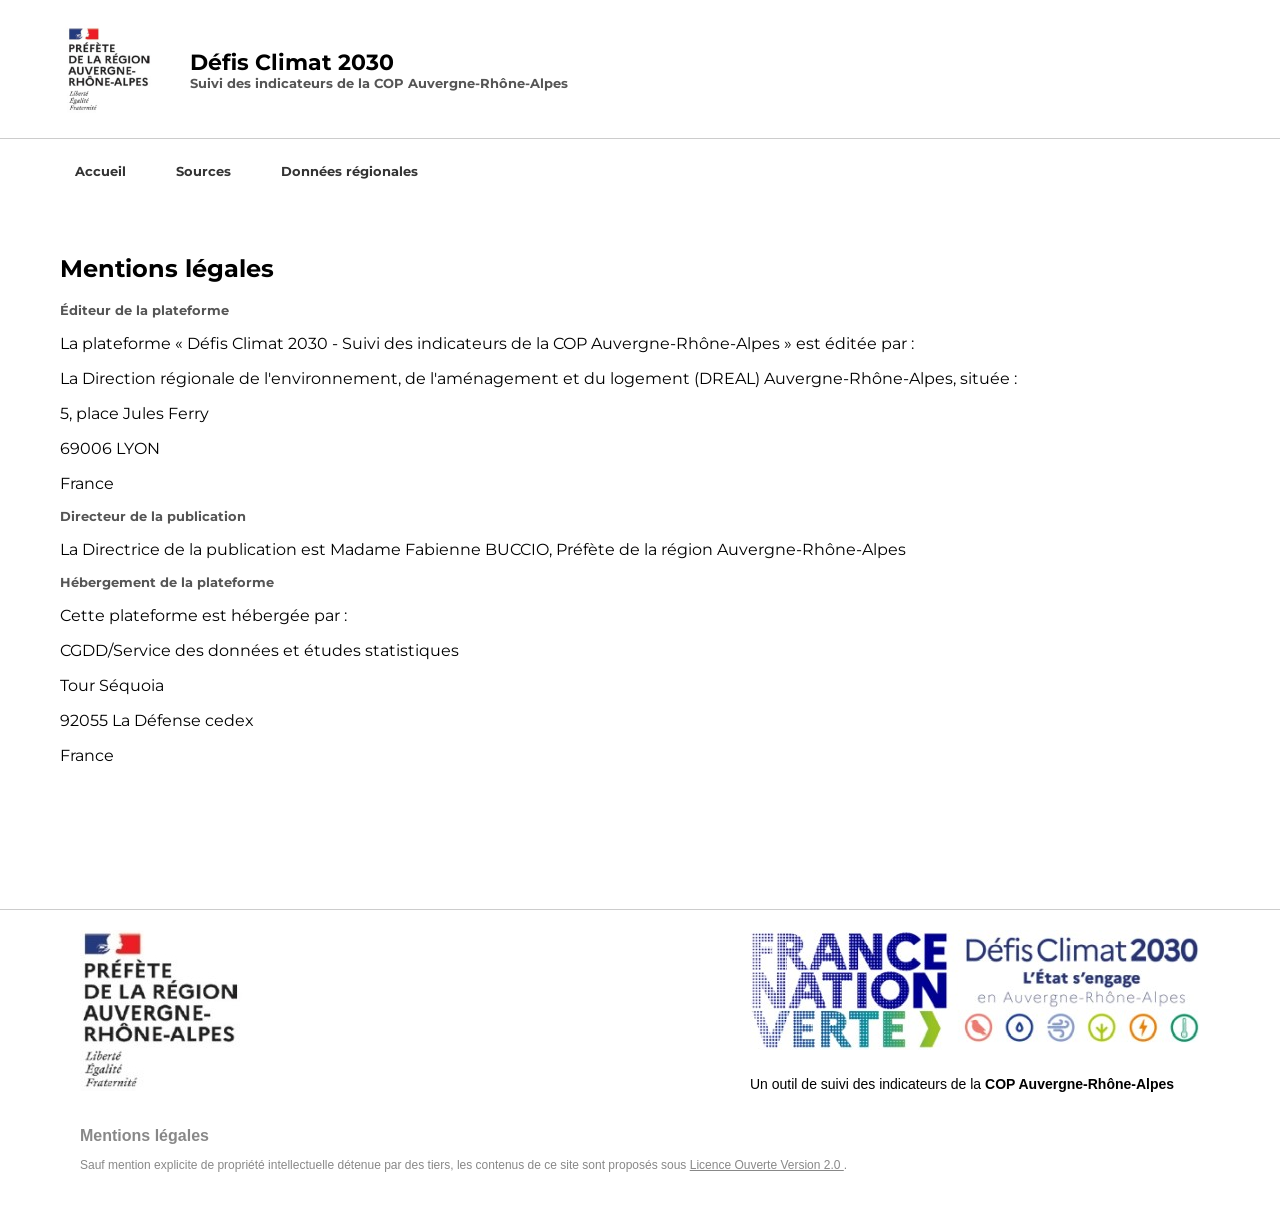
<file: mentions.html>
<!DOCTYPE html>

<html>

<head>

<meta charset="utf-8" />
<meta name="generator" content="pandoc" />
<meta http-equiv="X-UA-Compatible" content="IE=EDGE" />
<meta http-equiv="Pragma" content="no-cache" />
<meta http-equiv="Expires" content="0" />
<meta http-equiv="Cache-Control" content="no-cache, no-store, must-revalidate" />

<title>Mentions légales</title>

<meta name="viewport" content="width=device-width, initial-scale=1" />

<script src="https://cdn.plot.ly/plotly-2.31.1.min.js"></script>
<link href="https://fonts.googleapis.com/css2?family=Montserrat:wght@400;700&display=swap" rel="stylesheet">
<style>
.site-header {
    padding: 20px 60px;
    border-bottom: 1px solid #ccc;
}
.header-link {
    display: flex;
    align-items: center;
    text-decoration: none;
    color: inherit;
}
.logo-group {
    display: flex;
    align-items: center;
    gap: 10px;
}
.logo {
    width: auto;
    height: auto;
    object-fit: contain;
}
.header-text {
    display: flex;
    flex-direction: column;
    justify-content: center;
    margin-left: 30px;
}
.header-title {
    font-weight: bold;
    font-size: 1.4em;
}
.header-subtitle {
    font-size: 0.8em;
    font-weight: bold;
    color: #555;
}
*,
*::before,
*::after {
    box-sizing: border-box; 
}
html {
    margin: 0;
    padding: 0;
    min-height: 100%;
    overflow-x: hidden; 
}
body {
    margin: 0;
    padding: 0;
    font-family: 'Montserrat', Roboto, Helvetica, Arial, sans-serif; 
    background-color: white;
    
}

.app-container { 
    display: block; 
    width: 100%; 
    overflow-x: hidden; 
    min-height: 100vh; 
    
}
.sidebar { display: none; } 
.control-group { margin-bottom: 20px; padding-bottom: 20px; border-bottom: 1px solid #eee; }
.control-group label { display: block; margin-bottom: 8px; font-weight: 600; color: #2c3e50; font-size: 0.9rem;}

.selector-container {
    display: flex;
    gap: 30px;
    margin-top: 20px;
    max-width: 800px;
}
.selector-item {
    flex: 1;
}
select { 
    width: 100%;
    padding: 10px; border: 1px solid #ccc; border-radius: 4px; font-size: 0.95rem; background-color: #fafafa; outline: none; transition: border 0.3s;
}
.main-content { 
    
    padding: 30px 60px; 
    overflow-y: auto; 
    max-width: 1300px; 
    margin: 0 auto; 
}
.header-content { margin-bottom: 25px; padding-bottom: 15px; }
.header-content h2 { margin: 0; color: #2c3e50; font-size: 2rem; }
.header-content .subtitle { color: #7f8c8d; margin-top: 5px; font-size: 1.1rem; }
.badge { display: inline-block; padding: 4px 8px; background: #3498db; color: white; border-radius: 4px; font-size: 0.8rem; vertical-align: middle; margin-left: 10px; }
.badge-dept { background: #2c3e50; }

.charts-grid { 
    display: grid; 
    
    grid-template-columns: repeat(auto-fit, minmax(400px, 1fr)); 
    gap: 25px; 
}
.chart-card { 
    background: white; 
    padding: 15px; 
    border-radius: 8px; 
}
.chart-title { font-weight: 600; color: #555; margin-bottom: 10px; text-align: center; }
.plotly-graph-div { 
    width: 100%; 
    height: 350px; 
    
}

@media (max-width: 767px) {
    
    .site-header { padding: 20px 20px; }
    .main-content { padding: 30px 20px; } 
    .selector-container { flex-direction: column; gap: 15px; }

        .charts-grid {
        grid-template-columns: 1fr;
        gap: 20px;
              
    }
   
    .plotly-graph-div {
        min-height: 300px;
        height: 300px;
        
    }
}

#loadingMessage { padding: 10px; text-align: center; color: #e74c3c; font-weight: bold; }
.chart-container {
    width: 100%;
    min-width: 300px;
    margin-bottom: 20px;
}
.plotly-graph-div {
    width: 100% !important; 
    height: 100% !important; 
}	

.footer {
    background: #fff;
    font-family: Arial, sans-serif;
    /* On garde le padding vertical, on enlève l'horizontal pour le .footer-content */
    padding: 40px 0; 
    /* AJOUT crucial pour la technique full-width */
    overflow-x: hidden; 
}

.footer-content {
    max-width: 1200px;
    margin: 0 auto;
    padding: 0 40px; 
}

.footer-content::before {
    content: "";
    display: block;
    border-top: 1px solid #ccc;
    margin: 20px 0;
    width: 100vw;
    position: relative;
    left: 50%;
    transform: translateX(-50%); 
}

.footer-top {
    display: flex;
    align-items: flex-start;
    padding-bottom: 20px;
}

.footer-logo {
    max-width: 100%;
    height: auto;
    width: auto;
}

.footer-text-block {
    text-align: left;
    max-width: 50%;
    margin-left: auto; 
    margin-right: 0;
}

/* Logo central (bandeau2.jpg) - CORRECTION MAJEURE ICI */
.footer-center-logo {
    /* Le logo débordait car il avait une largeur fixe trop grande. */
    width: 100%; /* S'adapte à la largeur du .footer-text-block */
    height: auto;
    display: block;
}

.footer-phrase {
    font-weight: normal;
    font-size: 14px;
    margin: 10px 0 5px 0;
}
.footer-link {
    display: inline-block;
    font-weight: 600;
    font-size: 14px;
    color: #000;
    text-decoration: none;
}
.footer-link:hover { text-decoration: underline; }

/* Bloc du bas (Mentions + Licence) */
.footer-bottom {
    padding-top: 10px;
    /* Les éléments sont déjà alignés avec le .footer-content */
}

.footer-mentions {
    display: block;
    font-weight: bold;
    color: #888;
    margin-bottom: 10px;
    text-decoration: none;
}
.footer-mentions:hover { text-decoration: underline; }

.footer-license {
    font-size: 12px;
    color: #888;
    line-height: 1.4;
    /* La licence s'aligne automatiquement grâce au conteneur .footer-content */
}
.footer-license a {
    color: #888;
    text-decoration: underline;
}
@media (max-width: 800px) {
    /* Réduction du padding général sur mobile */
    .footer-content {
        padding: 0 20px;
    }

    /* Le bloc du haut passe en colonne et centre les éléments */
    .footer-top {
        flex-direction: column;
        align-items: center; /* Centre le logo de gauche */
        padding-bottom: 16px;
    }

    .footer-logo {
        margin-bottom: 15px;
    }

    .footer-text-block {
        /* Prend toute la largeur disponible pour mieux afficher le bandeau */
        max-width: 100%;
        margin-left: 0;
        text-align: center; /* Centre le texte du bandeau */
    }

    /* Le logo bandeau2.jpg est déjà 100% de la largeur du .footer-text-block, 
    il ne devrait donc plus déborder. */

    .footer-phrase {
        text-align: center;
    }

    /* Centre les mentions légales sur mobile */
    .footer-bottom {
        text-align: center;
    }

    /* Aligne le texte de licence au centre sur mobile */
    .footer-license {
        text-align: center;
    }
}

.sub-nav {
  display: flex;
  justify-content: flex-start;   
  max-width: 100%;                
  gap: 20px;                     
  padding: 10px 0;
  margin-left: 60px;             
  position: relative;            
}

.sub-nav a {
  text-decoration: none;
  font-size: 0.8em;
  font-weight: bold;               
  color: #333;
  padding: 15px 15px;             
  border-radius: 4px;
  transition: background 0.3s, transform 0.3s;
  position: relative;
  z-index: 1;
}

.sub-nav a::before {
  content: "";
  position: absolute;
  top: 0;                         
  left: 0;
  width: 100%;
  height: 100%;                   
  background: #eee;
  opacity: 0;
  transition: opacity 0.3s;
  border-radius: 4px;
  z-index: -1;                     
}

.sub-nav a:hover::before {
  opacity: 1;
}

.mobile-menu-toggle {
  display: none;
  cursor: pointer;
  font-size: 1.5em;
  padding: 10px 20px;
  background-color: #eee;
  border-radius: 4px;
  user-select: none;
  margin-bottom: 10px;
}


@media (max-width: 768px) {
  .sub-nav {
    display: none;      
    flex-direction: column;
    gap: 10px;
  }
  .mobile-menu-toggle {
    display: block;
  }
}


.sub-nav.active {
  display: flex;
  flex-direction: column;
}
    </style>
	<!-- Google tag (gtag.js) -->
<script async src="https://www.googletagmanager.com/gtag/js?id=G-QCJTHME86H"></script>
<script>
  window.dataLayer = window.dataLayer || [];
  function gtag(){dataLayer.push(arguments);}
  gtag('js', new Date());

  gtag('config', 'G-QCJTHME86H');
</script>
	<link rel="icon" href="cop.jpg" />
</head>

<body>

<header class="site-header">
  <a href="." class="header-link">
    <img src="logo.png" alt="Logo" class="logo">
    <div class="header-text">
      <div class="header-title">Défis Climat 2030</div>
      <div class="header-subtitle">Suivi des indicateurs de la COP Auvergne-Rhône-Alpes</div>
    </div>
  </a>
</header>

<div class="mobile-menu-toggle">
  ☰ Menu
</div>

<nav class="sub-nav">
  <a href=".">Accueil</a>
  <a href="sources.html">Sources</a>
  <a href="https://dreal.statistiques.developpement-durable.gouv.fr/cop/aura/">Données régionales</a>
</nav>

<div class="main-content">
        <div class="text-block-centered with-card-style">
       <h2>Mentions légales</h2>
    
<div class="header-subtitle">Éditeur de la plateforme</div>  
	
<p>La plateforme « Défis Climat 2030 - Suivi des indicateurs de la COP Auvergne-Rhône-Alpes » est éditée par :</p>
<p>La Direction régionale de l'environnement, de l'aménagement et du logement (DREAL) Auvergne-Rhône-Alpes, située :</p>
<p>5, place Jules Ferry </p>
<p>69006 LYON</p>
<p>France</p>

<div class="header-subtitle">Directeur de la publication</div>  

<p>La Directrice de la publication est Madame Fabienne BUCCIO, Préfète de la région Auvergne-Rhône-Alpes</p>
		   
<div class="header-subtitle">Hébergement de la plateforme</div>  

<p>Cette plateforme est hébergée par :</p>

<p>CGDD/Service des données et études statistiques</p>
<p>Tour Séquoia</p>
<p>92055 La Défense cedex</p>
<p>France</p>
  			   
<div><br> </div>       
    </div>

</div>



<div class="container-fluid main-container">
 
 
<div style="page-break-after: always;"><br></div>
</div>

<footer class="footer">
    <div class="footer-content">

        <div class="footer-top">
            <a href="." class="footer-logo-link">
                <img src="logo2.jpg" alt="Logo gauche" class="footer-logo">
            </a>

            <div class="footer-text-block">
                <a href="." class="footer-center-logo-link">
                    <img src="bandeau2.jpg" alt="Logo centre" class="footer-center-logo">
                </a>
                <p class="footer-phrase">
                    <br>Un outil de suivi des indicateurs de la
                    <a href="https://www.prefectures-regions.gouv.fr/auvergne-rhone-alpes/Region-et-institutions/L-action-de-l-Etat/Environnement-developpement-durable-et-prevention-des-risques/Conferences-des-parties-COP-en-Auvergne-Rhone-Alpes" class="footer-link">COP Auvergne-Rhône-Alpes</a>
                </p>
            </div>
        </div>

        <div class="footer-bottom">
            <a href="mentions.html" class="footer-mentions">Mentions légales</a>
            <p class="footer-license">
                Sauf mention explicite de propriété intellectuelle détenue par des tiers,
                les contenus de ce site sont proposés sous
                <a href="https://www.etalab.gouv.fr/licence-ouverte-open-licence/">
                    Licence Ouverte Version 2.0
                </a>.
            </p>
        </div>
    </div>
</footer>
<script>
  const toggle = document.querySelector('.mobile-menu-toggle');
  const menu = document.querySelector('.sub-nav');

  toggle.addEventListener('click', () => {
    menu.classList.toggle('active');
  });
</script>

</body>
</html>
</file>
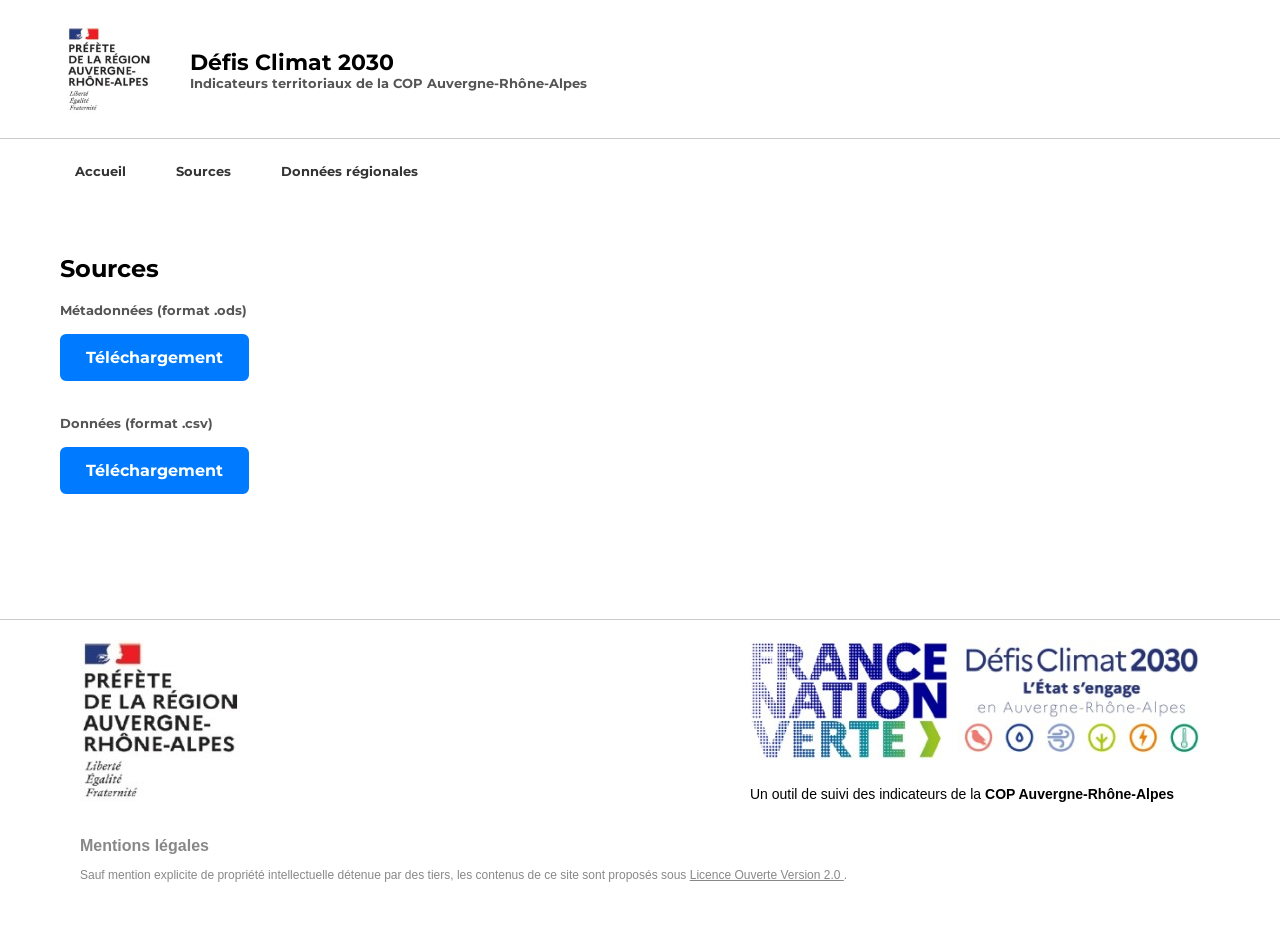
<file: sources.html>
<!DOCTYPE html>

<html>

<head>

<meta charset="utf-8" />
<meta name="generator" content="pandoc" />
<meta http-equiv="X-UA-Compatible" content="IE=EDGE" />
<meta http-equiv="Pragma" content="no-cache" />
<meta http-equiv="Expires" content="0" />
<meta http-equiv="Cache-Control" content="no-cache, no-store, must-revalidate" />

<title>Sources</title>

<meta name="viewport" content="width=device-width, initial-scale=1" />

<script src="https://cdn.plot.ly/plotly-2.31.1.min.js"></script>
<link href="https://fonts.googleapis.com/css2?family=Montserrat:wght@400;700&display=swap" rel="stylesheet">
<style>
.site-header {
    padding: 20px 60px;
    border-bottom: 1px solid #ccc;
}
.header-link {
    display: flex;
    align-items: center;
    text-decoration: none;
    color: inherit;
}
.logo-group {
    display: flex;
    align-items: center;
    gap: 10px;
}
.logo {
    width: auto;
    height: auto;
    object-fit: contain;
}
.header-text {
    display: flex;
    flex-direction: column;
    justify-content: center;
    margin-left: 30px;
}
.header-title {
    font-weight: bold;
    font-size: 1.4em;
}
.header-subtitle {
    font-size: 0.8em;
    font-weight: bold;
    color: #555;
}
*,
*::before,
*::after {
    box-sizing: border-box; 
}
html {
    margin: 0;
    padding: 0;
    min-height: 100%;
    overflow-x: hidden; 
}
body {
    margin: 0;
    padding: 0;
    font-family: 'Montserrat', Roboto, Helvetica, Arial, sans-serif; 
    background-color: white;
    
}

.app-container { 
    display: block; 
    width: 100%; 
    overflow-x: hidden; 
    min-height: 100vh; 
    
}
.sidebar { display: none; } 
.control-group { margin-bottom: 20px; padding-bottom: 20px; border-bottom: 1px solid #eee; }
.control-group label { display: block; margin-bottom: 8px; font-weight: 600; color: #2c3e50; font-size: 0.9rem;}

.selector-container {
    display: flex;
    gap: 30px;
    margin-top: 20px;
    max-width: 800px;
}
.selector-item {
    flex: 1;
}
select { 
    width: 100%;
    padding: 10px; border: 1px solid #ccc; border-radius: 4px; font-size: 0.95rem; background-color: #fafafa; outline: none; transition: border 0.3s;
}
.main-content { 
    
    padding: 30px 60px; 
    overflow-y: auto; 
    max-width: 1300px; 
    margin: 0 auto; 
}
.header-content { margin-bottom: 25px; padding-bottom: 15px; }
.header-content h2 { margin: 0; color: #2c3e50; font-size: 2rem; }
.header-content .subtitle { color: #7f8c8d; margin-top: 5px; font-size: 1.1rem; }
.badge { display: inline-block; padding: 4px 8px; background: #3498db; color: white; border-radius: 4px; font-size: 0.8rem; vertical-align: middle; margin-left: 10px; }
.badge-dept { background: #2c3e50; }

.charts-grid { 
    display: grid; 
    
    grid-template-columns: repeat(auto-fit, minmax(400px, 1fr)); 
    gap: 25px; 
}
.chart-card { 
    background: white; 
    padding: 15px; 
    border-radius: 8px; 
}
.chart-title { font-weight: 600; color: #555; margin-bottom: 10px; text-align: center; }
.plotly-graph-div { 
    width: 100%; 
    height: 350px; 
    
}

@media (max-width: 767px) {
    
    .site-header { padding: 20px 20px; }
    .main-content { padding: 30px 20px; } 
    .selector-container { flex-direction: column; gap: 15px; }

        .charts-grid {
        grid-template-columns: 1fr;
        gap: 20px;
              
    }
   
    .plotly-graph-div {
        min-height: 300px;
        height: 300px;
        
    }
}

#loadingMessage { padding: 10px; text-align: center; color: #e74c3c; font-weight: bold; }
.chart-container {
    width: 100%;
    min-width: 300px;
    margin-bottom: 20px;
}
.plotly-graph-div {
    width: 100% !important; 
    height: 100% !important; 
}	

.footer {
    background: #fff;
    font-family: Arial, sans-serif;
    /* On garde le padding vertical, on enlève l'horizontal pour le .footer-content */
    padding: 40px 0; 
    /* AJOUT crucial pour la technique full-width */
    overflow-x: hidden; 
}

.footer-content {
    max-width: 1200px;
    margin: 0 auto;
    padding: 0 40px; 
}

.footer-content::before {
    content: "";
    display: block;
    border-top: 1px solid #ccc;
    margin: 20px 0;
    width: 100vw;
    position: relative;
    left: 50%;
    transform: translateX(-50%); 
}

.footer-top {
    display: flex;
    align-items: flex-start;
    padding-bottom: 20px;
}

.footer-logo {
    max-width: 100%;
    height: auto;
    width: auto;
}

.footer-text-block {
    text-align: left;
    max-width: 50%;
    margin-left: auto; 
    margin-right: 0;
}

/* Logo central (bandeau2.jpg) - CORRECTION MAJEURE ICI */
.footer-center-logo {
    /* Le logo débordait car il avait une largeur fixe trop grande. */
    width: 100%; /* S'adapte à la largeur du .footer-text-block */
    height: auto;
    display: block;
}

.footer-phrase {
    font-weight: normal;
    font-size: 14px;
    margin: 10px 0 5px 0;
}
.footer-link {
    display: inline-block;
    font-weight: 600;
    font-size: 14px;
    color: #000;
    text-decoration: none;
}
.footer-link:hover { text-decoration: underline; }

/* Bloc du bas (Mentions + Licence) */
.footer-bottom {
    padding-top: 10px;
    /* Les éléments sont déjà alignés avec le .footer-content */
}

.footer-mentions {
    display: block;
    font-weight: bold;
    color: #888;
    margin-bottom: 10px;
    text-decoration: none;
}
.footer-mentions:hover { text-decoration: underline; }

.footer-license {
    font-size: 12px;
    color: #888;
    line-height: 1.4;
    /* La licence s'aligne automatiquement grâce au conteneur .footer-content */
}
.footer-license a {
    color: #888;
    text-decoration: underline;
}
@media (max-width: 800px) {
    /* Réduction du padding général sur mobile */
    .footer-content {
        padding: 0 20px;
    }

    /* Le bloc du haut passe en colonne et centre les éléments */
    .footer-top {
        flex-direction: column;
        align-items: center; /* Centre le logo de gauche */
        padding-bottom: 16px;
    }

    .footer-logo {
        margin-bottom: 15px;
    }

    .footer-text-block {
        /* Prend toute la largeur disponible pour mieux afficher le bandeau */
        max-width: 100%;
        margin-left: 0;
        text-align: center; /* Centre le texte du bandeau */
    }

    /* Le logo bandeau2.jpg est déjà 100% de la largeur du .footer-text-block, 
    il ne devrait donc plus déborder. */

    .footer-phrase {
        text-align: center;
    }

    /* Centre les mentions légales sur mobile */
    .footer-bottom {
        text-align: center;
    }

    /* Aligne le texte de licence au centre sur mobile */
    .footer-license {
        text-align: center;
    }
}

.sub-nav {
  display: flex;
  justify-content: flex-start;   
  max-width: 100%;                
  gap: 20px;                     
  padding: 10px 0;
  margin-left: 60px;             
  position: relative;            
}

.sub-nav a {
  text-decoration: none;
  font-size: 0.8em;
  font-weight: bold;               
  color: #333;
  padding: 15px 15px;             
  border-radius: 4px;
  transition: background 0.3s, transform 0.3s;
  position: relative;
  z-index: 1;
}

.sub-nav a::before {
  content: "";
  position: absolute;
  top: 0;                         
  left: 0;
  width: 100%;
  height: 100%;                   
  background: #eee;
  opacity: 0;
  transition: opacity 0.3s;
  border-radius: 4px;
  z-index: -1;                     
}

.sub-nav a:hover::before {
  opacity: 1;
}

.mobile-menu-toggle {
  display: none;
  cursor: pointer;
  font-size: 1.5em;
  padding: 10px 20px;
  background-color: #eee;
  border-radius: 4px;
  user-select: none;
  margin-bottom: 10px;
}


@media (max-width: 768px) {
  .sub-nav {
    display: none;      
    flex-direction: column;
    gap: 10px;
  }
  .mobile-menu-toggle {
    display: block;
  }
}


.sub-nav.active {
  display: flex;
  flex-direction: column;
}
.bouton-lien {
            text-decoration: none;
            display: inline-block;
            padding: 12px 24px;
            border-radius: 6px;
            font-size: 16px;
            font-weight: bold;
            cursor: pointer;
            text-align: center;
            transition: all 0.3s ease; /* Utiliser 'all' ou background-color/transform */
            color: #ffffff;
            background-color: #007bff;
            border: 2px solid #007bff;
        }

        .bouton-lien:hover {
            background-color: #0056b3;
            border-color: #0056b3;
            transform: translateY(-2px);
            box-shadow: 0 4px 8px rgba(0, 0, 0, 0.15);
        }
    </style>
	<!-- Google tag (gtag.js) -->
<script async src="https://www.googletagmanager.com/gtag/js?id=G-QCJTHME86H"></script>
<script>
  window.dataLayer = window.dataLayer || [];
  function gtag(){dataLayer.push(arguments);}
  gtag('js', new Date());

  gtag('config', 'G-QCJTHME86H');
</script>
	<link rel="icon" href="cop.jpg" />
</head>

<body>

<header class="site-header">
  <a href="." class="header-link">
    <img src="logo.png" alt="Logo" class="logo">
    <div class="header-text">
      <div class="header-title">Défis Climat 2030</div>
      <div class="header-subtitle">Indicateurs territoriaux de la COP Auvergne-Rhône-Alpes</div>
    </div>
  </a>
</header>

<div class="mobile-menu-toggle">
  ☰ Menu
</div>

<nav class="sub-nav">
  <a href=".">Accueil</a>
  <a href="sources.html">Sources</a>
  <a href="https://dreal.statistiques.developpement-durable.gouv.fr/cop/aura/">Données régionales</a>
</nav>



<div class="main-content">
    
    <div class="text-block-centered with-card-style">
        <h2>Sources</h2>
  <div class="header-subtitle">Métadonnées (format .ods)</div>  
<p><a href="metadonnees.ods" target="_blank" class="bouton-lien">
        Téléchargement
    </a></p>
    </div>
<br>
 <div class="header-subtitle">Données (format .csv)</div>  
<p><a href="donnees.csv" target="_blank" class="bouton-lien">
        Téléchargement
    </a></p>
    </div>

</div>



<div style="page-break-after: always;"><br></div>
</div>

<footer class="footer">
    <div class="footer-content">

        <div class="footer-top">
            <a href="." class="footer-logo-link">
                <img src="logo2.jpg" alt="Logo gauche" class="footer-logo">
            </a>

            <div class="footer-text-block">
                <a href="." class="footer-center-logo-link">
                    <img src="bandeau2.jpg" alt="Logo centre" class="footer-center-logo">
                </a>
                <p class="footer-phrase">
                    <br>Un outil de suivi des indicateurs de la
                    <a href="https://www.prefectures-regions.gouv.fr/auvergne-rhone-alpes/Region-et-institutions/L-action-de-l-Etat/Environnement-developpement-durable-et-prevention-des-risques/Conferences-des-parties-COP-en-Auvergne-Rhone-Alpes" class="footer-link">COP Auvergne-Rhône-Alpes</a>
                </p>
            </div>
        </div>

        <div class="footer-bottom">
            <a href="mentions.html" class="footer-mentions">Mentions légales</a>
            <p class="footer-license">
                Sauf mention explicite de propriété intellectuelle détenue par des tiers,
                les contenus de ce site sont proposés sous
                <a href="https://www.etalab.gouv.fr/licence-ouverte-open-licence/">
                    Licence Ouverte Version 2.0
                </a>.
            </p>
        </div>
    </div>
</footer>
<script>
  const toggle = document.querySelector('.mobile-menu-toggle');
  const menu = document.querySelector('.sub-nav');

  toggle.addEventListener('click', () => {
    menu.classList.toggle('active');
  });
</script>

</body>
</html>
</file>
